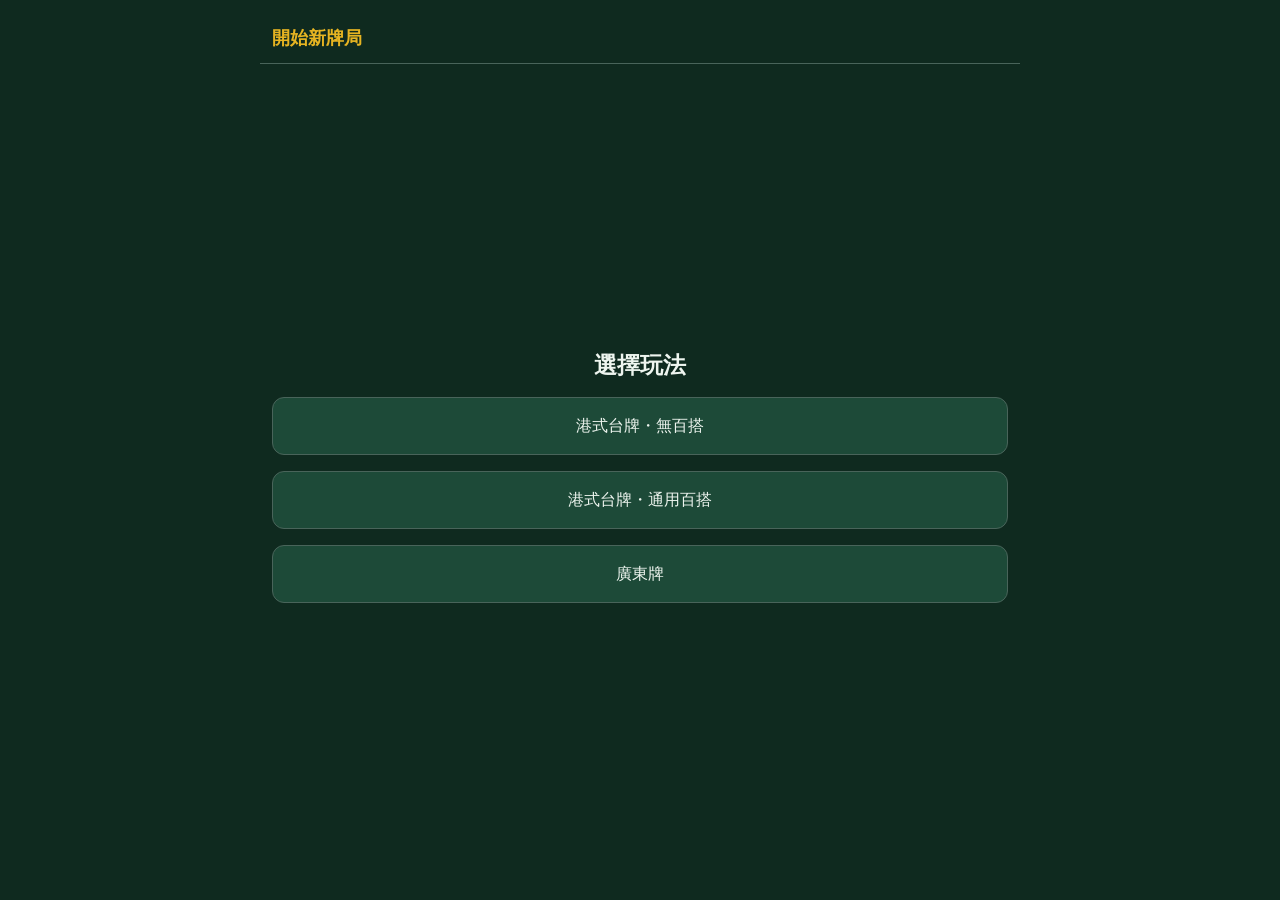
<file: index.html>
<!doctype html>
<html lang="zh-Hant">
<head>
  <meta charset="utf-8">
  <meta name="viewport" content="width=device-width, initial-scale=1, viewport-fit=cover">
  <meta name="theme-color" content="#0f2a1f">
  <title>麻雀計番</title>
  <link rel="stylesheet" href="mockup.css?v=2.0.19">
  <script defer src="mj-core.js?v=2.0.19"></script>
  <script defer src="engine.js?v=2.0.19"></script>
  <script defer src="engine2.js?v=2.0.19"></script>
  <script defer src="engine4.js?v=2.0.19"></script>
  <script defer src="engine_hk.js?v=2.0.19"></script>
  <script defer src="engine_wild.js?v=2.0.19"></script>
  <script defer src="mockup.js?v=2.0.19"></script>
  <link rel="manifest" href="manifest.json?v=2.0.19">
  <link rel="icon" type="image/png" href="icon-192.png?v=2.0.19">
  <link rel="apple-touch-icon" href="icon-192.png?v=2.0.19">
  <meta name="apple-mobile-web-app-title" content="麻雀計番">
  <meta name="apple-mobile-web-app-capable" content="yes">
  <meta name="mobile-web-app-capable" content="yes">
</head>
<body>
  <div id="app"></div>
  <div id="toast" role="status" aria-live="polite"></div>
  <noscript>請啟用 JavaScript 以使用麻雀計番。</noscript>
</body>
</html>
</file>
<file: mockup.css>
@charset "UTF-8";
/* iPhone Dynamic Island & PWA safe area fix - 2.0.17 patched */
html{padding:env(safe-area-inset-top) env(safe-area-inset-right) env(safe-area-inset-bottom) env(safe-area-inset-left);min-height:calc(100% + env(safe-area-inset-top));background:var(--bg)}
/* 2.0.17: fixed frame, compact table editor, original all-suits tile entry. */
:root{color-scheme:dark;background-color:#0f2a1f;--bg:#0f2a1f;--card:#16382b;--card2:#102a20;--btn:#1d4a38;--btn2:#29513f;--bd:#42614e;--acc:#e6b422;--onacc:#201b0a;--nav:#081b13;--positive:#83db98;--negative:#ff9095;--safe-top:env(safe-area-inset-top,0px);--safe-bottom:env(safe-area-inset-bottom,0px);--safe-left:env(safe-area-inset-left,0px);--safe-right:env(safe-area-inset-right,0px);--header-h:calc(52px + var(--safe-top));--bottom-nav-h:calc(52px + max(16px,var(--safe-bottom)));--ui-gap:8px;font-family:-apple-system,BlinkMacSystemFont,"PingFang TC","Microsoft JhengHei",sans-serif;font-size:16px}
*{box-sizing:border-box}html,body{margin:0;width:100%;height:100dvh;background:var(--bg);color:#eef5ef}body{overflow:hidden;overscroll-behavior:none}button,input,select,textarea{font:inherit}button{min-height:44px;min-width:44px;padding:8px 12px;border:1px solid var(--bd);border-radius:12px;background:var(--btn);color:inherit;line-height:1.25;touch-action:manipulation;cursor:pointer}button.primary,button.on{background:var(--acc)!important;color:var(--onacc)!important;border-color:var(--acc)!important;font-weight:700}button.danger{color:var(--negative);border-color:#87504d}button:disabled{opacity:.35;cursor:default}button:focus-visible,input:focus-visible,select:focus-visible{outline:2px solid var(--acc);outline-offset:2px}input:not([type=checkbox]):not([type=radio]),select,textarea{width:100%;min-width:0;min-height:44px;padding:8px;border:1px solid var(--bd);border-radius:9px;background:var(--card2);color:inherit;font-size:16px}input[type=checkbox],input[type=radio]{width:22px;height:22px;accent-color:var(--acc);flex:none}label{display:flex;flex-direction:column;gap:5px;font-size:14px;min-width:0}h1,h2,h3,p{margin:0}h1{font-size:20px}h2{font-size:23px}h3{font-size:18px}p{line-height:1.35}small,.hint{color:#adc4b5;font-size:12px;line-height:1.35}a{color:var(--acc)}[hidden]{display:none!important}.pos,.positive{color:var(--positive)}.neg,.negative{color:var(--negative)}.warn{padding:8px;border-radius:9px;background:#4e2126;color:#ffccd0}.card,.note{padding:9px;border:1px solid var(--bd);border-radius:12px;background:var(--card);margin:0}.grid2{display:grid;grid-template-columns:repeat(2,minmax(0,1fr));gap:8px}.grid2>*{min-width:0}.btnrow{display:flex;gap:8px;flex-wrap:wrap;margin:0}.btnrow>button{flex:1;min-width:0}.seg{display:flex;gap:8px}.seg button{flex:1;min-width:0}.row,.tiles{display:flex;flex-wrap:wrap;gap:3px}.tr{padding:9px;background:var(--card);border-radius:10px;margin:4px 0;font-size:14px}.tr button{font-size:13px}.status{padding:8px;font-size:14px;color:var(--acc)}.prev{display:grid;grid-template-columns:repeat(4,minmax(0,1fr));gap:3px;padding:9px 4px;background:var(--card2);border-radius:12px}.prev>div{text-align:center;min-width:0}.prev small{display:block;overflow-wrap:anywhere;font-size:11px}.prev b{font-size:23px;line-height:1.2}.fan{display:flex;align-items:center;justify-content:space-between;gap:8px;padding:7px 3px;border-bottom:1px solid var(--bd);min-height:42px}.fan label{display:flex;flex-direction:row;align-items:center;gap:6px;min-width:0;font-size:14px;overflow-wrap:anywhere}.fan b,.fan span{color:var(--acc);font-weight:700;flex:none}.flowers{display:grid;grid-template-columns:repeat(4,minmax(0,1fr));gap:6px}.flags label{flex-direction:row;align-items:center}.total{text-align:center;font-size:17px;line-height:1.3;padding:6px}.total b{font-size:26px}
/* Header and action footer are siblings of the replaceable content. */
.u-shell{width:100%;height:100vh;height:100dvh;max-width:760px;margin:auto;padding-top:max(12px,var(--safe-top));padding-bottom:max(12px,var(--safe-bottom));padding-left:var(--safe-left);padding-right:var(--safe-right);display:grid;grid-template-rows:auto minmax(0,1fr) auto;overflow:hidden}
@media all and (display-mode: standalone){
  .u-shell{padding-top:env(safe-area-inset-top, 44px)}
  .u-header{padding-top:calc(8px + env(safe-area-inset-top, 0px));min-height:calc(52px + env(safe-area-inset-top, 0px))}
}.u-header{min-height:52px;min-height:calc(52px + var(--safe-top));display:flex;align-items:center;gap:8px;padding:calc(4px + var(--safe-top)) 12px 4px 12px;border-bottom:1px solid var(--bd);background:var(--bg);z-index:10}.u-header h3{flex:1;min-width:0;margin:0;overflow-wrap:anywhere}.u-header button{min-width:44px;min-height:44px;background:transparent!important;border:0;font-size:23px;padding:0}.u-content{min-height:0;min-width:0;padding:12px;overflow:hidden;display:flex;flex-direction:column;gap:var(--ui-gap)}.u-content>*{flex-shrink:0}.u-body{flex:1!important;min-height:0;min-width:0;overflow:hidden;display:flex;flex-direction:column;gap:8px}.u-footer{min-width:0;padding:8px 12px;border-top:1px solid var(--bd);background:var(--bg);z-index:10;display:flex;flex-direction:column;gap:7px}.u-footer:empty{display:none}.u-footer>.btnrow{flex-wrap:nowrap}.u-footer .btnrow>button{min-height:48px;font-size:16px}.u-footer .btnrow>button.primary{flex:1.4}.u-pager{display:flex;align-items:center;justify-content:center;gap:10px;min-height:40px;margin:0;flex:none}.u-pager button{min-height:38px;padding:5px 12px}.u-pager small{min-width:64px;text-align:center}.u-pager-slot{height:42px;flex:none;display:flex;align-items:center;justify-content:center}.u-pager-slot.empty{visibility:hidden}.u-record-pager{display:flex;align-items:center;justify-content:center;gap:8px;min-height:42px}.u-actions{margin-top:auto;flex:none;padding-top:8px;min-height:56px}.u-fixed-list{min-height:0;flex:1;display:grid;grid-template-rows:repeat(var(--list-rows,4),minmax(0,1fr));gap:0;align-content:start}.u-fixed-list>.empty-row{visibility:hidden;pointer-events:none}.u-nav,.z-nav,.v2-nav{display:none!important}
/* Primary screens and overlays. */
.u-center{margin:auto 0;display:flex;flex-direction:column;gap:16px}.u-center h2{text-align:center}.u-center button{min-height:58px}.u-stack{display:flex;flex-direction:column;gap:8px}.u-stack>button{min-height:48px}.u-menu button{min-height:64px}.u-caption{font-size:14px;color:#adc4b5;line-height:1.35}.u-board{flex:1!important;min-height:180px;display:grid;grid-template-columns:repeat(3,minmax(0,1fr));grid-template-rows:repeat(3,minmax(0,1fr));gap:6px}.u-seat{display:flex;flex-direction:column;align-items:center;justify-content:center;gap:3px;min-width:0;min-height:0;padding:5px;background:var(--card)!important;text-decoration:none}.u-seat span{overflow-wrap:anywhere}.u-seat b{font-size:25px}.u-seat.dealer{border:2px solid var(--acc)}.u-avatar{font-size:28px;line-height:1.1}.u-middle{display:flex;align-items:center;justify-content:center;flex-direction:column;gap:8px;color:var(--acc);font-size:13px;text-align:center}.u-winners{display:grid;grid-template-columns:repeat(2,minmax(0,1fr));gap:10px}.u-winners button{min-height:88px;display:flex;flex-direction:column;align-items:center;justify-content:center;gap:6px}.u-flow{display:flex;flex-direction:column;gap:12px;flex:1!important;min-height:0}.u-flow .seg button{min-height:68px}.u-review-tabs{display:grid;grid-template-columns:repeat(4,minmax(0,1fr));gap:6px}.u-review-tabs button{min-width:0;font-size:14px;padding:8px 2px}.u-total{text-align:center;font-size:16px;line-height:1.3;padding:6px}.u-total b{font-size:25px;color:var(--acc)}.u-total small{display:block;margin-top:3px}.u-money{display:flex;align-items:center;justify-content:space-between;gap:8px;font-size:14px}.u-money>span{min-width:0;overflow-wrap:anywhere}.u-player{display:flex;align-items:center;justify-content:space-between;gap:8px;padding:7px;border-radius:12px;border:1px solid var(--bd);background:var(--card)}.u-check{display:flex;flex-direction:row;align-items:center;justify-content:space-between;gap:10px;padding:4px}.u-backdrop{position:fixed;inset:0;z-index:80;display:flex;align-items:center;justify-content:center;background:#000b;padding:12px}.u-dialog{width:100%;max-width:550px;max-height:calc(100dvh - var(--safe-top) - var(--safe-bottom) - 24px);display:grid;grid-template-rows:auto minmax(0,1fr) auto;border-radius:18px;border:1px solid var(--bd);background:var(--card);overflow:hidden}.u-dialog header{display:flex;align-items:center;justify-content:space-between;gap:8px;padding:10px 12px;border-bottom:1px solid var(--bd)}.u-dialog header h3{margin:0}.u-dialog header button{font-size:25px}.u-dialog-body{padding:12px;display:flex;flex-direction:column;gap:8px;min-height:0;overflow:auto}.u-dialog footer{display:flex;align-items:center;justify-content:center;gap:8px;flex-wrap:wrap;padding:10px;border-top:1px solid var(--bd)}.u-dialog footer button{flex:1}.u-group{display:flex;flex-direction:column;align-items:center;justify-content:center;gap:7px;padding:8px 3px}.u-minirow{display:flex;justify-content:center;gap:2px}.u-minirow .mt{width:28px!important;height:39px!important;min-width:0!important;min-height:0!important;flex:none}.u-minirow .mt b{font-size:17px}.u-minirow .mt i{font-size:10px}
/* Compact 2-column table editor; 3 columns on wider screens. */
.u-table-toolbar{display:grid;grid-template-columns:minmax(0,1fr);align-items:end;gap:6px}.u-table-toolbar label{font-size:12px}.u-table-search{min-height:38px!important;padding:6px 8px!important}.u-table-keyboard-tools{display:none;flex:none}.table-keyboard-open .u-table-keyboard-tools{display:flex}.u-table-keyboard-tools button{width:100%;min-height:40px}.u-table-name{font-size:16px!important}.u-table-fields{display:grid;grid-template-columns:repeat(2,minmax(0,1fr));grid-auto-rows:minmax(56px,auto);gap:6px;align-content:stretch;min-height:0;overflow:hidden}.u-rule{min-width:0;display:flex;flex-direction:column;justify-content:flex-start;gap:4px;padding:6px 7px;border:1px solid var(--bd);border-radius:9px;background:var(--card)}.u-rule>span{font-size:12px;line-height:1.2;overflow-wrap:anywhere}.u-rule>div{min-width:0;display:flex;align-items:center;justify-content:flex-end;gap:5px}.u-rule .grid2{display:grid;grid-template-columns:repeat(2,minmax(0,1fr));gap:5px;width:100%}.u-rule label{display:flex;flex-direction:row;align-items:center;justify-content:flex-end;gap:3px;font-size:11px;min-width:0}.u-rule input[type=number]{width:66px;max-width:100%;height:34px;min-height:34px;padding:4px 5px;border-radius:6px;text-align:center;font-size:16px!important}.u-rule .grid2 input[type=number]{width:100%;min-width:0}.u-rule-empty{visibility:hidden;pointer-events:none}.u-table-caption{font-size:12px;color:#adc4b5}.u-table-actions{display:flex;gap:6px}.u-table-actions button{flex:1;min-height:38px;font-size:13px;padding:6px}.u-table-screen .u-table-name{min-height:38px!important;padding:6px!important}.u-table-screen{display:flex;flex-direction:column;gap:7px;min-height:0;flex:1}.u-table-screen>.u-table-fields{flex:1}.u-table-screen .u-pager{flex:none}.u-empty-message{padding:12px;border-radius:9px;background:var(--card);font-size:14px}
/* Familiar single-screen tile input. */
.mt{display:inline-flex;flex-direction:column;align-items:center;justify-content:center;width:32px;height:44px;padding:0!important;background:#f7f3e3!important;color:#222;border:1px solid #bbb!important;border-bottom:4px solid #2f8f57!important;border-radius:5px;line-height:1;font-weight:700;box-shadow:0 1px 3px #0007;font-family:inherit}.mt b{font-size:19px}.mt i{font-style:normal;font-size:12px;margin-top:2px}.mt.s0{color:#a0201a}.mt.s1{color:#1c4fa0}.mt.s2{color:#1a7a3a}.mt.hon b{font-size:24px}.mt.h4{color:#c0281f}.mt.h5{color:#1a7a3a}.mt.h6 b{width:18px;height:28px;border:2px solid #2a4a8a;border-radius:3px;color:transparent}.mt.back{background:#1a7a3a!important;border-color:#0f5a2a!important}.mt.back b,.mt.back i{visibility:hidden}.mt.mark{outline:3px solid var(--acc);outline-offset:-3px}.mt.mk2{background:#cfe9d6!important}.u-editor{position:fixed!important;inset:0;z-index:30;width:100%;height:var(--editor-height,100dvh)!important;display:grid;grid-template-rows:auto auto auto minmax(0,1fr) auto;background:var(--bg);padding-bottom:var(--safe-bottom);overflow:hidden}.u-editor .editor-head{min-height:44px;display:flex;align-items:center;justify-content:space-between;gap:8px;padding:3px 10px;border-bottom:1px solid var(--bd)}.u-editor .editor-head span{flex:1;min-width:0;font-size:15px}.u-editor .editor-head button{min-width:44px!important;background:transparent;border:0;font-size:22px;padding:0}.u-steps{display:grid;grid-template-columns:repeat(5,minmax(0,1fr));gap:3px;padding:4px 10px}.u-steps button{min-width:0;min-height:40px;font-size:12px;border:0;border-radius:0;background:transparent!important;color:#b9cbbd!important;white-space:nowrap;padding:5px 0}.u-steps button.current{border-bottom:3px solid var(--acc);font-weight:700;color:#fff!important}.u-instruction{padding:2px 12px;font-size:12px;line-height:1.35;min-height:20px;color:#adc4b5}.u-editor .editor-main{min-height:0;padding:4px 12px;display:flex;flex-direction:column;gap:6px;overflow:hidden}.u-editor .editor-stats{height:20px;line-height:20px;font-size:12px;flex:none}.u-editor .editor-live{position:static;flex:none;font-size:14px;padding:5px 8px;margin:0;min-height:30px;border:1px solid var(--bd);border-radius:10px;text-align:center;background:var(--card)}.editor-live.good{background:#14502d!important}.editor-live.bad{background:#6a1d24!important}.u-editor .editor-pile{height:var(--pile-frame-h,192px);display:flex;flex:none;align-items:center;justify-content:center;overflow:visible;margin:0 auto;padding:0 4px;max-width:680px;width:100%}.u-editor .editor-grid{display:grid!important;grid-template-columns:repeat(var(--pile-cols,6),var(--tile-w,44px));grid-auto-rows:var(--tile-h,58px);justify-content:center;gap:6px}.u-editor .editor-grid>.mt,.u-editor .editor-grid>.tile-slot{width:var(--tile-w,44px)!important;height:var(--tile-h,58px)!important;min-width:0!important;min-height:0!important;margin:0!important;transform:none!important;position:relative}.u-editor .editor-grid>.mt b{font-size:var(--face-size,22px)}.u-editor .editor-grid>.mt i{font-size:var(--suit-size,11px)}.tile-slot{border:1px dashed var(--bd);border-radius:5px;opacity:.24}.tile-badge{position:absolute;top:-5px;right:-3px;font-size:10px;font-style:normal;line-height:1;padding:3px 4px;background:var(--acc);color:var(--onacc);border-radius:8px;pointer-events:none;z-index:2}.u-editor .editor-tools{display:flex!important;flex:none;gap:6px;height:34px}.u-editor .editor-tools button{flex:1;min-height:34px;min-width:0;font-size:13px;padding:4px 2px}.u-editor .editor-panel{flex:1;min-height:0;overflow:hidden;display:flex;flex-direction:column;align-items:center;justify-content:center;gap:6px}.u-editor .editor-panel>.pal{width:100%;max-width:650px;margin:2px 0;display:flex;flex-direction:column;gap:6px}.u-editor .pal>.row{display:grid!important;grid-template-columns:repeat(9,minmax(0,1fr));gap:4px;margin:0}.u-editor .pal>.row>.t{width:100%;min-width:0!important;height:44px;min-height:44px!important;padding:3px 0!important;margin:0!important;font-size:14px}.u-editor .editor-footer{padding:6px 10px 10px;border-top:1px solid var(--bd);background:var(--bg)}.u-editor .editor-finish{display:flex;gap:8px}.u-editor .editor-finish button{flex:1;min-height:48px;font-size:17px}.u-editor .editor-finish .primary{flex:2}.u-editor.editor-compact .u-steps button{min-height:36px}.u-editor.editor-compact .editor-head{min-height:40px}.u-editor.editor-compact .pal>.row>.t{height:40px;min-height:40px!important;font-size:13px}.u-editor.editor-compact .editor-finish button{min-height:44px}.u-flags{width:100%;max-width:650px}.u-flags label{flex-direction:row;align-items:center;background:var(--card);padding:8px;border-radius:9px}.u-editor .editor-menqing button{min-height:48px!important;min-width:90px!important;font-size:18px!important}.editor-group-actions,.editor-menqing,.editor-kong-choices{display:flex;flex-wrap:wrap;gap:6px;align-items:center;justify-content:center}.editor-meld-groups{display:flex;flex-wrap:wrap;gap:4px}.mg{display:inline-flex;flex-direction:column;align-items:center;gap:3px;padding:5px;border-radius:8px;background:var(--btn2)}.mg small{display:flex;gap:5px}.quickpanel{width:100%}.quickpanel .qrow{display:flex;align-items:center;justify-content:space-between;gap:8px;padding:7px 0}.qstep{display:flex;align-items:center;gap:8px}.qstep button{min-width:40px;padding:4px}.payrow{display:grid;gap:6px}.payrow>button{display:flex;flex-direction:column;align-items:center;justify-content:center;min-width:0;padding:9px 4px}.payrow .pl{display:flex;align-items:center;gap:5px;min-width:0}.payrow .em{font-size:24px;flex:none}.payrow .nm{min-width:0;overflow-wrap:anywhere;font-size:14px}.modal{position:fixed;inset:0;z-index:85!important;display:flex;align-items:center;justify-content:center;background:#000c;padding:12px;overflow:auto}.mbox{width:100%;max-width:480px}.editbox{background:var(--card);color:#eef5ef;border:1px solid var(--bd);border-radius:16px;padding:12px;max-height:90dvh;overflow:auto}.editbox .edl{display:flex;flex-direction:column;margin:7px 0}.editbox .prev{grid-template-columns:repeat(2,minmax(0,1fr))}#shareCard{max-width:100%;overflow:hidden}#shareCard .mt{min-width:0!important;min-height:0!important}.stl .mt{width:22px;height:31px;border-bottom-width:3px!important}.stl .mt b{font-size:14px}.stl .mt i{font-size:9px}#toast{position:fixed;top:calc(var(--safe-top) + 54px);left:12px;right:12px;max-width:550px;margin:auto;z-index:100;background:var(--card);border:1px solid var(--bd);color:#fff;border-radius:10px;padding:10px;display:none;pointer-events:none;font-size:14px}#toast.show{display:block}.large-font{font-size:18px}.seat,.seat *{text-decoration:none!important}.overbox{outline:2px solid var(--negative)!important;animation:u-shake .15s linear 2}.lockhi{outline:3px solid var(--acc)!important}.pick{position:relative;display:flex;align-items:center;gap:8px;padding:8px;border:1px solid var(--bd);border-radius:10px}.pick input[type=color]{position:absolute;inset:0;opacity:0;width:100%;height:100%;cursor:pointer}.pick .chip{width:30px;height:30px;border:1px solid #aaa;border-radius:7px}.pick .hexv{flex:1}.pick .pbtn{padding:6px;border:1px solid var(--bd);border-radius:7px}table{border-collapse:collapse;width:100%;font-size:13px}td,th{padding:5px;border-bottom:1px solid var(--bd)}@keyframes u-shake{25%{transform:translateX(-3px)}75%{transform:translateX(3px)}}
@media(min-width:520px){.u-table-fields{grid-template-columns:repeat(3,minmax(0,1fr))}}
@media(max-height:700px){:root{--ui-gap:6px}.u-header{min-height:46px}.u-content{padding:8px}.u-footer{padding:6px 8px;gap:4px}.u-footer .btnrow>button{min-height:44px;font-size:15px}.u-seat .u-avatar{font-size:23px}.u-seat b{font-size:22px}.u-winners button{min-height:76px}.u-flow{gap:8px}.u-dialog-body{padding:9px}.card{padding:8px}.u-total b{font-size:23px}.u-menu button{min-height:54px}.u-rule{padding:4px 6px}.u-table-fields{gap:5px;grid-auto-rows:minmax(52px,auto)}.u-table-toolbar{gap:5px}}
@media(prefers-reduced-motion:reduce){*,*::before,*::after{animation:none!important;transition:none!important;scroll-behavior:auto!important}}
.u-shell{grid-template-rows:auto minmax(0,1fr) auto}
.u-shell.has-nav{padding-bottom:var(--bottom-nav-h)}
.u-main-nav{position:fixed;left:0;right:0;bottom:0;height:var(--bottom-nav-h);display:flex;gap:6px;padding:5px 12px max(16px,var(--safe-bottom));border-top:1px solid var(--bd);background:var(--nav);z-index:10}
.u-main-nav button{flex:1;min-width:0;min-height:42px;padding:6px 4px;font-size:14px}
.u-payment-prompt{display:flex;align-items:center;justify-content:space-between;gap:8px;padding:9px;border:1px solid var(--acc);border-radius:10px;background:var(--card)}
.u-payment-prompt span{font-size:13px;line-height:1.35}
.u-payment-prompt button{flex:none;min-height:42px;padding:6px 10px}
@media(max-height:700px){:root{--bottom-nav-h:calc(48px + max(12px,var(--safe-bottom)))}.u-main-nav{padding:3px 8px max(12px,var(--safe-bottom))}.u-main-nav button{min-height:38px}.u-payment-prompt{padding:6px}.u-payment-prompt button{min-height:38px}}
#app{position:relative;width:100%;height:100%;min-height:100%;overflow:hidden}
.u-shell{height:100%}
.u-rule:not(:has(.grid2)){display:grid;grid-template-columns:minmax(0,1fr) minmax(64px,76px);align-items:center;gap:4px;padding:5px 7px}
.u-rule:not(:has(.grid2))>span{min-height:0!important;line-height:1.25}
.u-rule:not(:has(.grid2))>div{justify-content:flex-end}
.u-rule:not(:has(.grid2)) label{width:100%}
.u-rule:not(:has(.grid2)) input[type=number]{width:100%!important}
.u-rule:has(.grid2){gap:2px;padding:5px 7px}
.u-rule:has(.grid2)>span{min-height:22px!important}
.u-rule:has(.grid2) input[type=number]{height:30px;min-height:30px}
.u-shell>.u-footer{grid-row:3}
.u-image-review{flex:1;min-width:0;min-height:0;overflow:auto;overscroll-behavior:contain}
.u-image-review #shareCard{width:100%;margin:0 auto 8px!important;padding:clamp(8px,2.5vw,14px) 8px!important}
.u-image-review .hint{display:block;padding:0 2px}
.u-editor.editor-special .editor-live,.u-editor.editor-special .editor-pile,.u-editor.editor-special .editor-tools{display:none!important}
.u-editor.editor-special .editor-panel{justify-content:flex-start;align-items:stretch;overflow:auto}
.u-editor.editor-special .u-flags{max-width:760px;flex:1;min-height:0;margin:0 auto;grid-template-rows:repeat(var(--flag-rows),minmax(44px,1fr));align-content:stretch}
.u-editor.editor-special .editor-flags label{min-height:44px}
.u-flags-count{width:100%;max-width:760px;margin:0 auto;font-size:13px;font-weight:600;color:var(--acc)}
@media(max-width:420px){.u-image-review #shareCard{padding:8px 5px!important}.u-image-review #shareCard .u-share-set{padding:5px 1px 4px!important}.u-image-review #shareCard .u-share-set>div:first-child{padding:2px 0 5px!important}}
.u-image-review #shareCard{padding:6px 6px 5px!important;margin:0 auto 4px!important}
.u-image-review #shareCard>div:first-child{font-size:11px!important;line-height:1.2;margin-bottom:3px!important}
.u-image-review #shareCard>div:nth-of-type(2){gap:4px!important;margin-top:2px!important}
.u-image-review #shareCard>div:nth-of-type(2)>div{gap:3px!important}
.u-image-review #shareCard>div:nth-of-type(2)>div>small{font-size:9px!important}
.u-image-review #shareCard .u-share-set{gap:2px!important;padding:3px 1px 2px!important}
.u-image-review #shareCard .u-share-set>div:first-child{padding:1px 0 3px!important}
.u-image-review #shareCard .u-share-set .mt{width:min(28px,calc((100cqw - 6px)/var(--group-cols)))!important}
.u-image-review #shareCard .u-share-set .mt b{font-size:clamp(9px,20cqw,14px)!important}
.u-image-review #shareCard .u-share-set .mt i{font-size:9px!important}
.u-image-review #shareCard>div[style*="font-size:36px"]{font-size:27px!important;line-height:1!important}
.u-image-review #shareCard>div[style*="font-size:13px"]:not(:first-child){margin-top:4px!important;font-size:11px!important}
.u-image-review #shareCard>div[style*="font-size:11px"]{font-size:9px!important;margin-top:3px!important}
.u-image-review #shareCard>div[style*="font-size:12px"]{font-size:10px!important;margin-top:2px!important}
.u-image-review #shareCard>div[style*="flex-wrap:wrap"][style*="font-size:clamp"]{font-size:clamp(9px,2.4vw,11px)!important;line-height:1.2!important;margin-top:3px!important}
.u-image-review #shareCard .u-share-set>small{font-size:9px!important}
#shareCard .u-share-groups{grid-template-columns:repeat(3,minmax(0,1fr))}
#shareCard .u-share-label{font-size:8px!important;white-space:nowrap}
</file>
